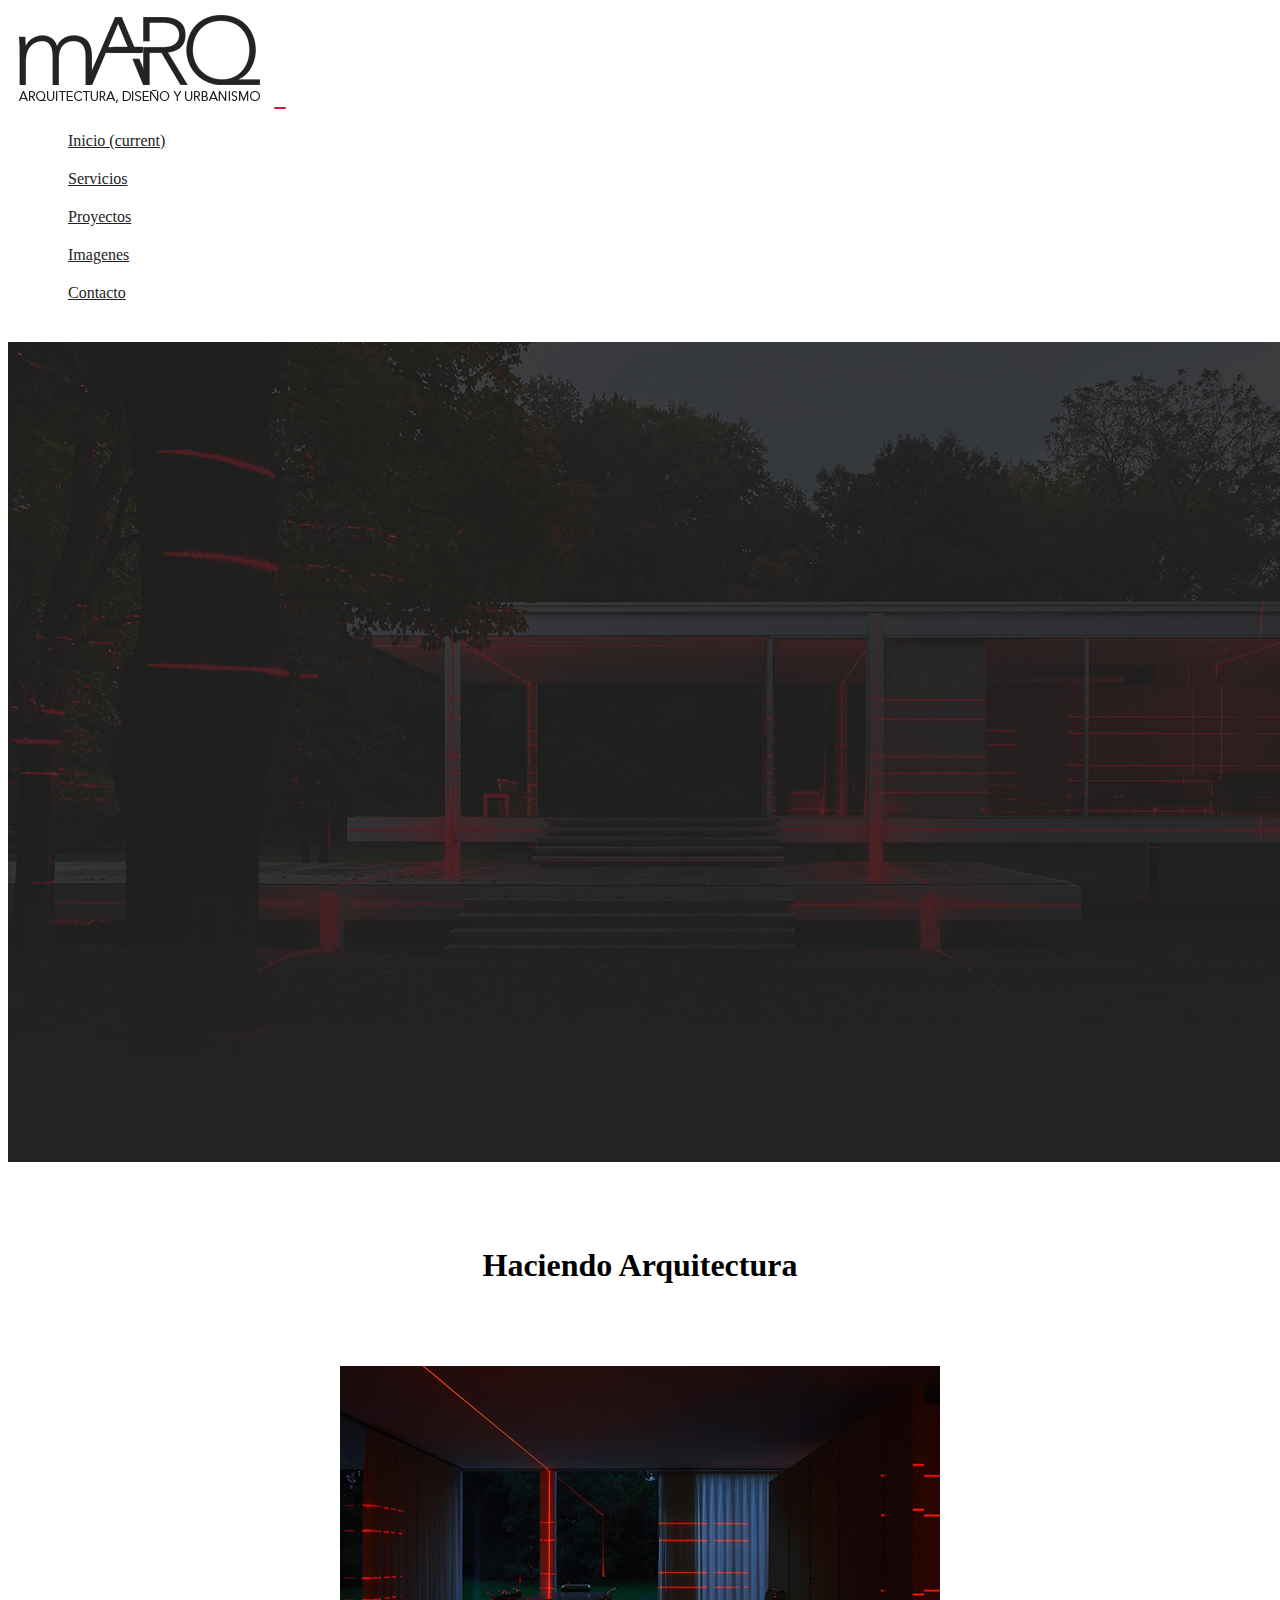
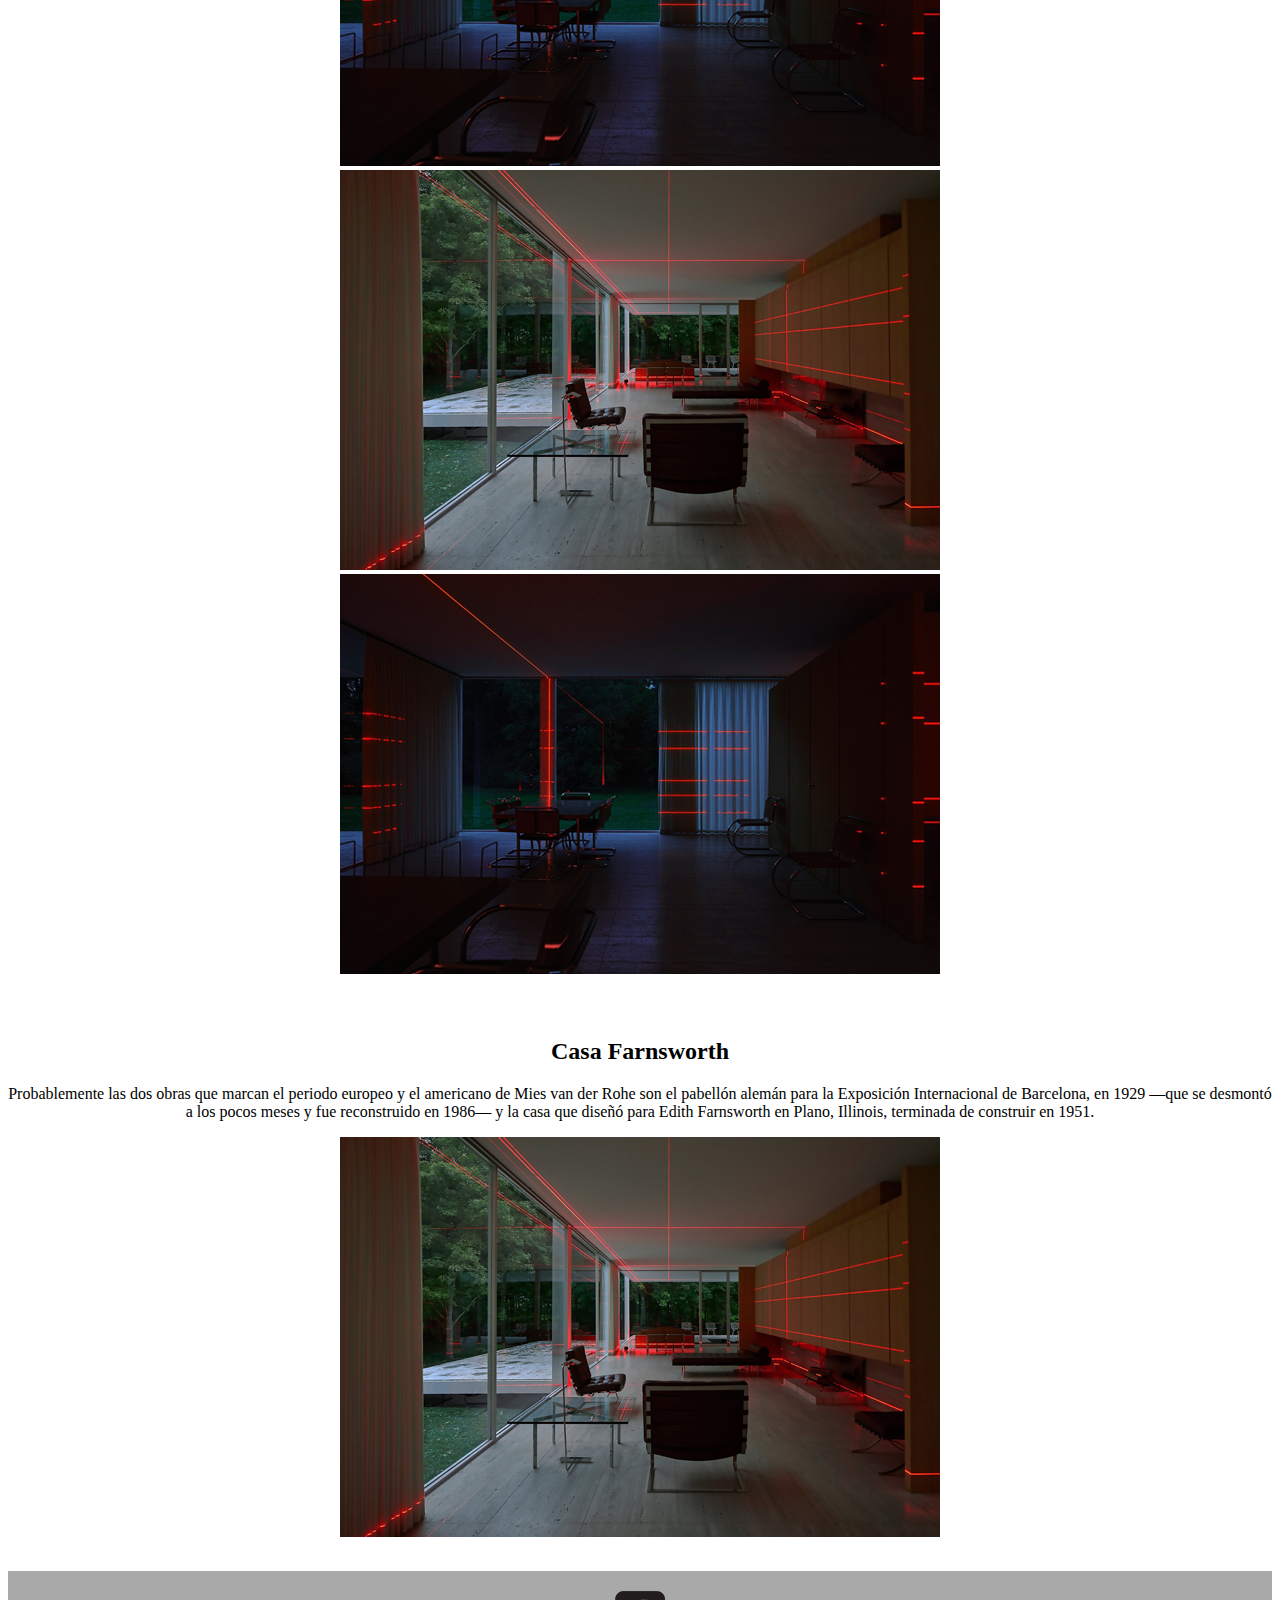
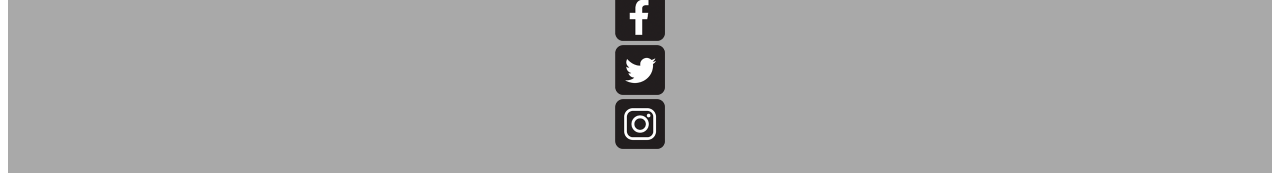
<file: index.html>
<!DOCTYPE html>
<html lang="es">
<head>
    <meta charset="UTF-8">
    <meta http-equiv="X-UA-Compatible" content="IE=edge">
    <meta name="viewport" content="width=device-width, initial-scale=1.0">
    <title>mARQ</title>
    <link href="https://unpkg.com/aos@2.3.1/dist/aos.css" rel="stylesheet">
    <link rel="stylesheet" href="https://cdn.jsdelivr.net/npm/bootstrap@4.6.1/dist/css/bootstrap.min.css" integrity="sha384-zCbKRCUGaJDkqS1kPbPd7TveP5iyJE0EjAuZQTgFLD2ylzuqKfdKlfG/eSrtxUkn" crossorigin="anonymous">
    <link rel="stylesheet" href="css/estilo.css">
</head>
<body>
    <!-- NAV -->
    <div class="container-fluid">
        <div class="row">
          <div class="col-lg-12 col-xs-12"> 
            <nav class="navbar navbar-expand-lg navbar-light bg-light">
                <a href="index.html"><img src="assets/img/logo2.png" alt="" class="logo"></a>
              <button class="navbar-toggler" type="button" data-toggle="collapse" data-target="#navbarNav" aria-controls="navbarNav" aria-expanded="false" aria-label="Toggle navigation">
                <span class="navbar-toggler-icon"></span>
              </button>
              <div class="collapse navbar-collapse" id="navbarNav">
                <ul class="navbar-nav">
                  <li class="nav-item active">
                    <a class="nav-link" href="index.html">Inicio <span class="sr-only">(current)</span></a>
                  </li>
                  <li class="nav-item">
                    <a class="nav-link" href="views/servicios.html">Servicios</a>
                  </li>
                  <li class="nav-item">
                    <a class="nav-link" href="views/proyectos.html">Proyectos</a>
                  </li>
                  <li class="nav-item">
                    <a class="nav-link" href="views/imagenes.html">Imagenes</a>
                  </li>
                  <li class="nav-item">
                    <a class="nav-link" href="views/contacto.html">Contacto</a>
                  </li>
                </ul>
              </div>
            </nav>
          </div>
        </div>
      </div>
    </div>
    <!-- IMAGEN PRINCIPAL -->
    <div class="row paddingTB">
        <img src="assets/img/background_1.png" alt="background_1" class="img-fluid">
    </div>
    <!-- TITULO -->
    <div class="row paddingT centrar">
        <div class="col-lg-12 col-xs-12">
             <h1 class="fontStyle">Haciendo Arquitectura</h1>
        </div>
    </div>
    <!-- CONTENIDO 1 -->
    <div class="container">
        <div class="row paddingTB">
          <section class="col-lg-4 col-xs-12">
            <img src="assets/img/foto11.jpg" alt="foto11" class="img-fluid">
          </section>
          <section class="col-lg-4 col-xs-12">
            <img src="assets/img/foto12.jpg" alt="foto12" class="img-fluid">
          </section>
          <section class="col-lg-4 col-xs-12">
            <img src="assets/img/foto11.jpg" alt="foto11" class="img-fluid">
          </section>
        </div>
      </div>
          <!-- CONTENIDO 2 -->
    <div class="container">
        <div class="row paddingTB">
          <section class="col-lg-6 col-xs-12">
            <h2>Casa Farnsworth</h2>
            <p>Probablemente las dos obras que marcan el periodo europeo y el americano de Mies van der Rohe son el pabellón alemán para la Exposición Internacional de Barcelona, en 1929 —que se desmontó a los pocos meses y fue reconstruido en 1986— y la casa que diseñó para Edith Farnsworth en Plano, Illinois, terminada de construir en 1951.</p>
          </section>
          <section class="col-lg-6 col-xs-12">
            <img src="assets/img/foto12.jpg" alt="foto12" class="img-fluid">
          </section>
        </div>
      </div>
<!-- FOOTER-->
    <div class="container-fluid">
        <footer class="row footerBg paddingTB">
            <div class="col-lg-4 col-xs-4">
                <img src="assets/img/facebook.png" alt="facebook" width="50">
            </div>
            <div class="col-lg-4 col-xs-4">
                <img src="assets/img/twitter.png" alt="twitter" width="50">
            </div>
            <div class="col-lg-4 col-xs-4">
                <img src="assets/img/instagram.png" alt="instagram" width="50">
            </div>
        </footer>
    </div>
    <script src="https://unpkg.com/aos@2.3.1/dist/aos.js"></script>
    <script>
        AOS.init();
    </script>
    <script src="https://cdn.jsdelivr.net/npm/jquery@3.5.1/dist/jquery.slim.min.js" integrity="sha384-DfXdz2htPH0lsSSs5nCTpuj/zy4C+OGpamoFVy38MVBnE+IbbVYUew+OrCXaRkfj" crossorigin="anonymous"></script>
    <script src="https://cdn.jsdelivr.net/npm/bootstrap@4.6.1/dist/js/bootstrap.bundle.min.js" integrity="sha384-fQybjgWLrvvRgtW6bFlB7jaZrFsaBXjsOMm/tB9LTS58ONXgqbR9W8oWht/amnpF" crossorigin="anonymous"></script>
</body>
</html>
</file>
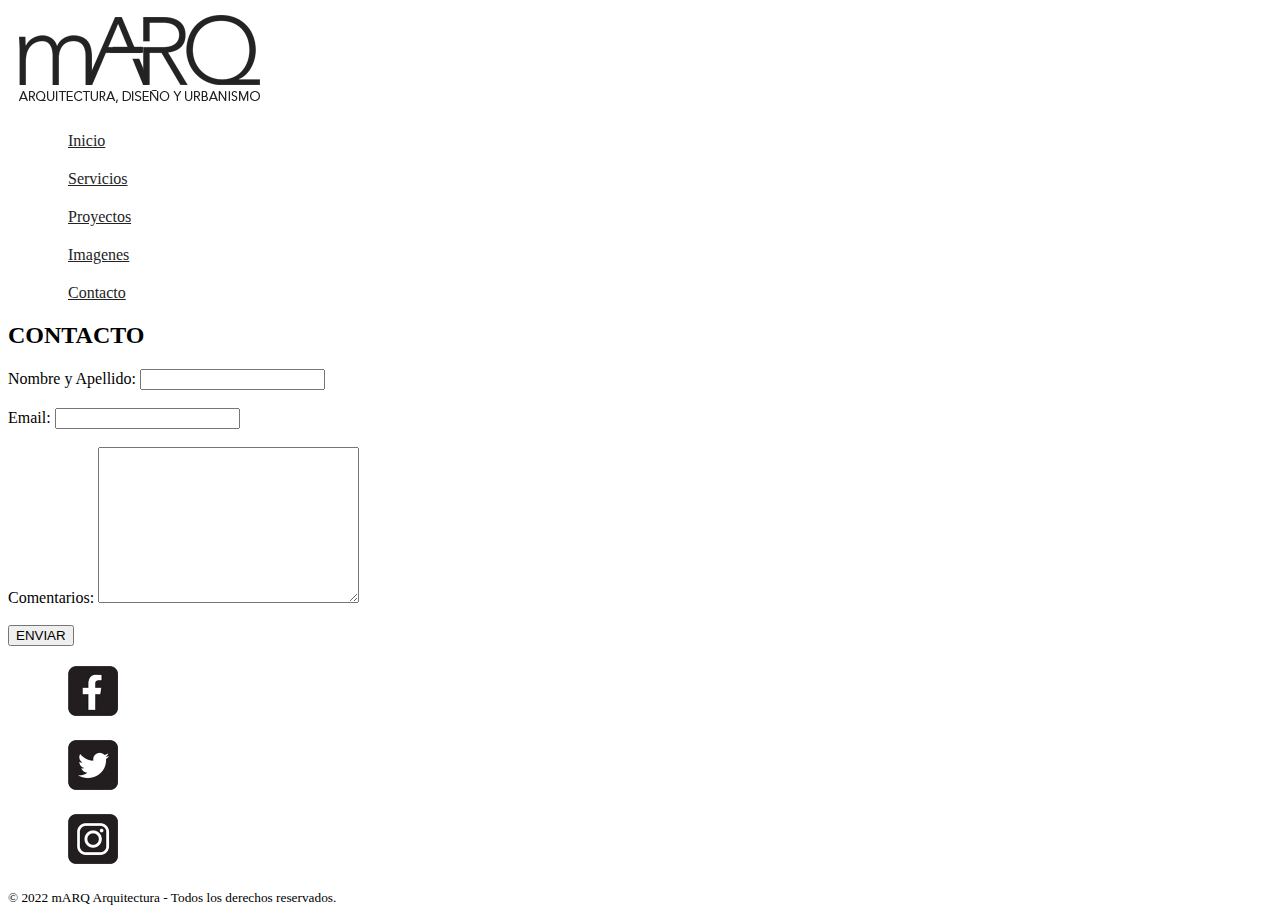
<file: views/contacto.html>
<!DOCTYPE html>
<html lang="es">
<head>
    <meta charset="UTF-8">
    <meta http-equiv="X-UA-Compatible" content="IE=edge">
    <meta name="viewport" content="width=device-width, initial-scale=1.0">
    <title>mARQ</title>
    <link rel="stylesheet" href="../css/estilo.css">
</head>
<body class="container_4">
    <header class="header">
        <a href="../index.html"><img src="../assets/img/logo2.png" alt="" class="logo"></a>
        <nav>
            <ul>
                <li><a href="../index.html">Inicio</a></li>
                <li><a href="servicios.html">Servicios</a></li>
                <li><a href="proyectos.html">Proyectos</a></li>
                <li><a href="imagenes.html">Imagenes</a></li>
                <li><a href="contacto.html">Contacto</a></li>
            </ul>
        </nav>
    </header>
    <div class="section_1_a">
            <h2>CONTACTO</h2>
    </div>
    <form class="section_contacto" action="">
        <div><label class="texto_contacto" for="nombre">Nombre y Apellido:
            <input type="text" name="nombre">
        </label>
        </div>
        <br>
        <div><label class="texto_contacto" for="email">Email:
            <input type="text" name="email">
        </div>
        <br>
        <div class="texto_contacto">
            Comentarios:
            <textarea name="" id="" cols="30" rows="10"></textarea>
        </div>
        <br>
        <input class="boton_enviar" type="submit" value="ENVIAR">
        <br>
    </form>
    <footer class="footer">
        <ul>
            <li><img src="../assets/img/facebook.png" alt="facebook" width="50"></li>
            <li><img src="../assets/img/twitter.png" alt="twitter" width="50"></li>
            <li><img src="../assets/img/instagram.png" alt="instagram" width="50"></li>
        </ul>
        <p><small>© 2022 mARQ Arquitectura - Todos los derechos reservados.</small></p>
    </footer>
</body>
</html>
</file>
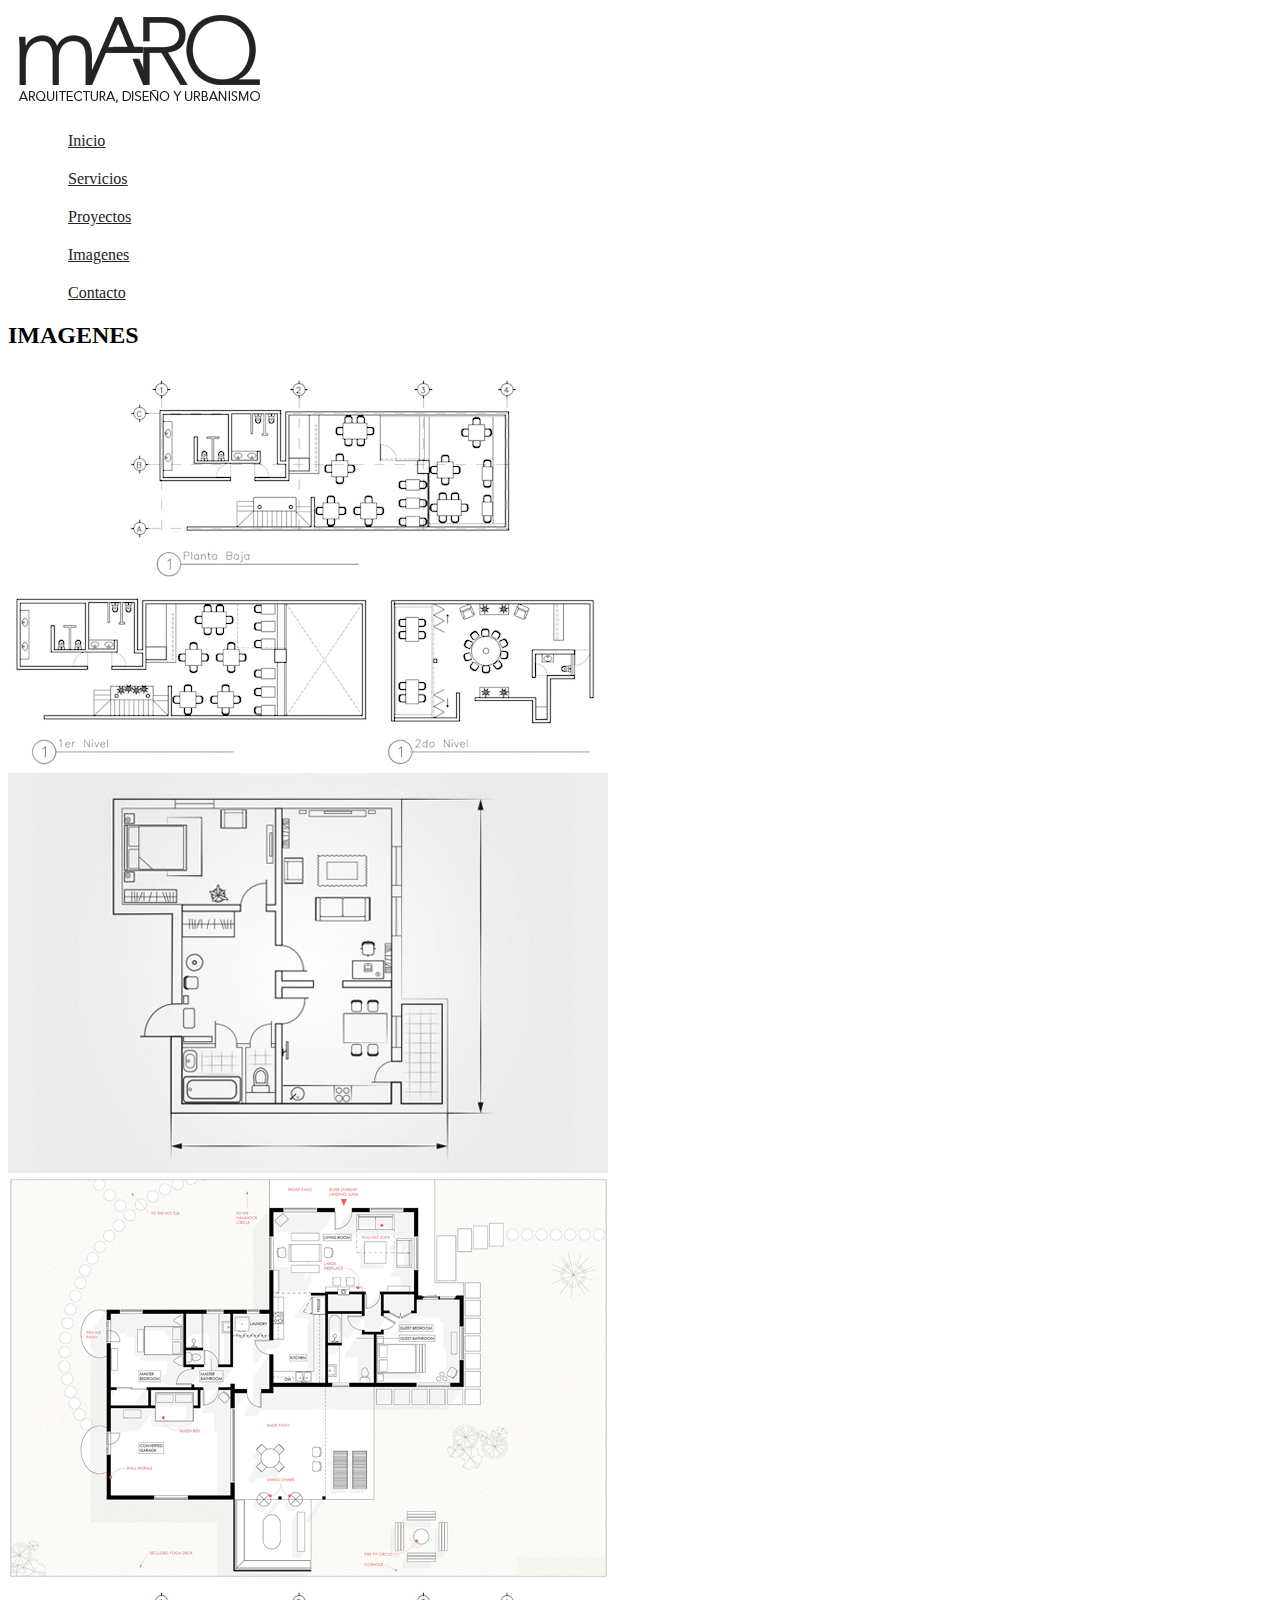
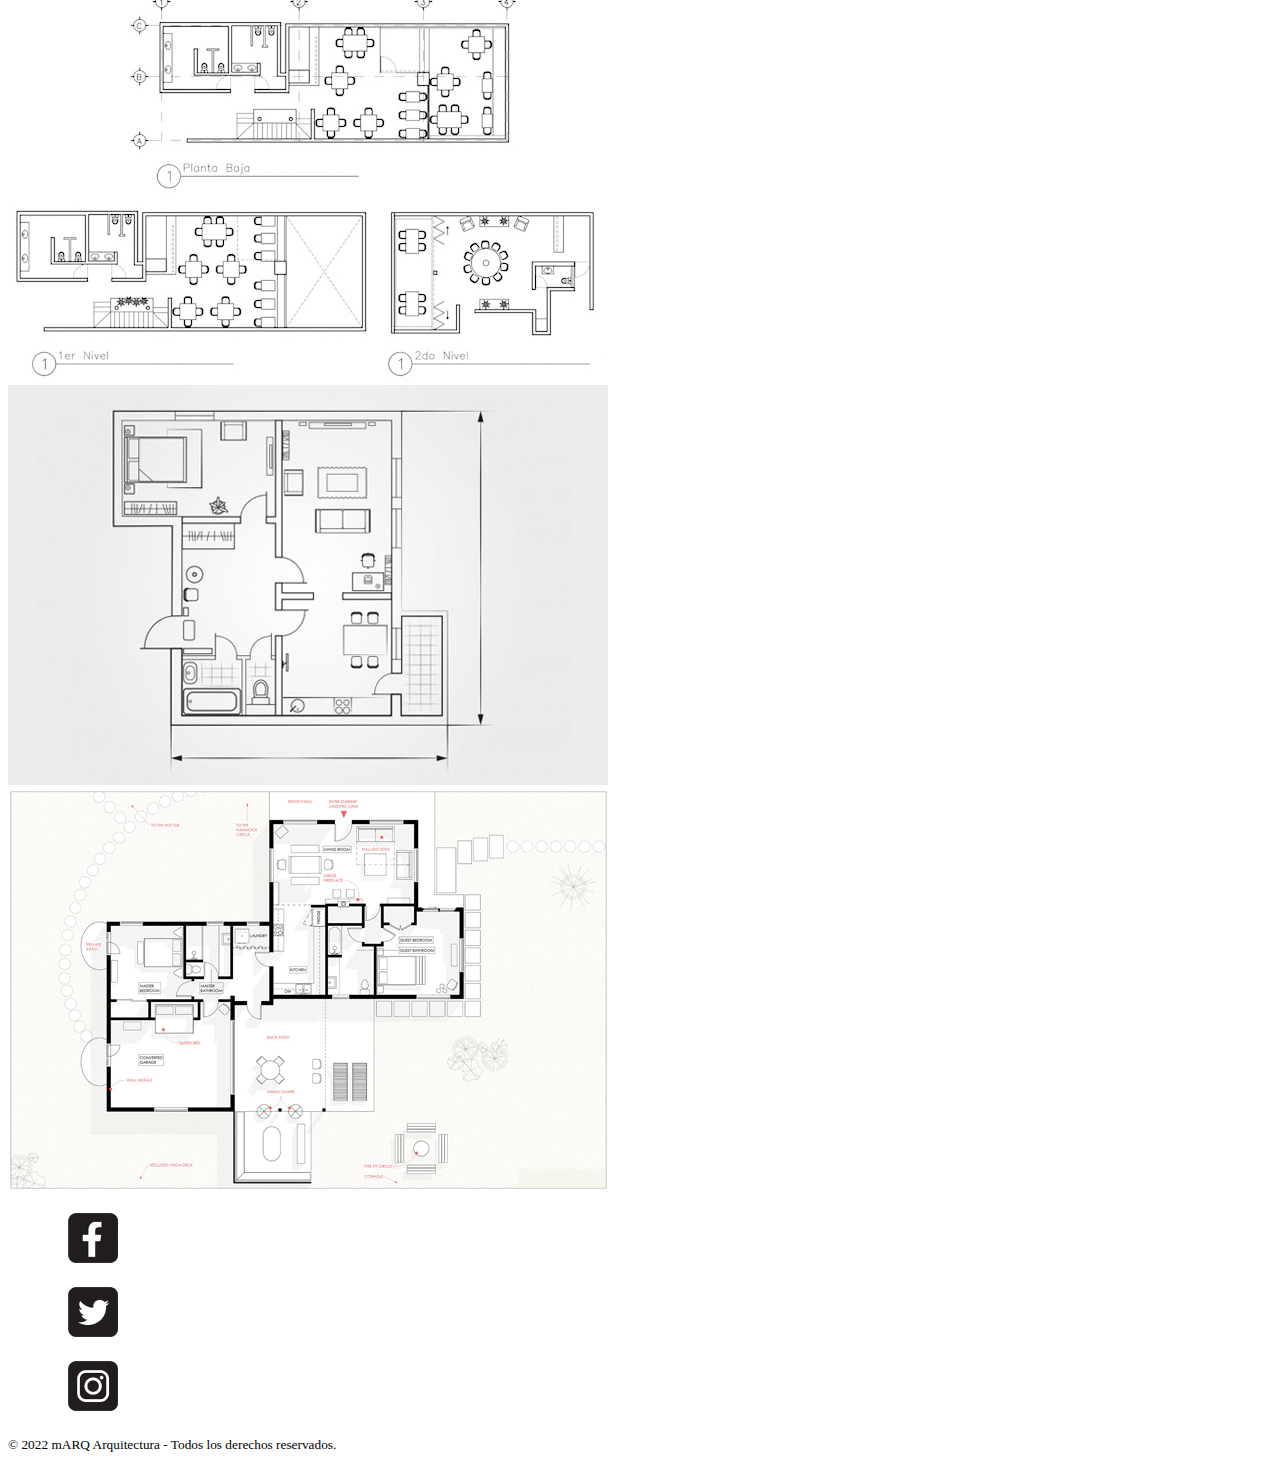
<file: views/imagenes.html>
<!DOCTYPE html>
<html lang="es">
<head>
    <meta charset="UTF-8">
    <meta http-equiv="X-UA-Compatible" content="IE=edge">
    <meta name="viewport" content="width=device-width, initial-scale=1.0">
    <title>mARQ</title>
    <link rel="stylesheet" href="../css/estilo.css">
</head>
<body class="container_3">
    <header class="header">
        <a href="../index.html"><img src="../assets/img/logo2.png" alt="" class="logo"></a>
        <nav>
            <ul>
                <li><a href="../index.html">Inicio</a></li>
                <li><a href="servicios.html">Servicios</a></li>
                <li><a href="proyectos.html">Proyectos</a></li>
                <li><a href="imagenes.html">Imagenes</a></li>
                <li><a href="contacto.html">Contacto</a></li>
            </ul>
        </nav>
    </header>
    <div class="section_1_a">
        <h2>IMAGENES</h2>
    </div>
    <div class="section_3_b">
        <img class="img_1" src="../assets/img/foto8.jpg" alt="foto8">
    </div>
    <div class="section_3_c">
        <img class="img_1" src="../assets/img/foto9.jpg" alt="foto9">
    </div>
    <div class="section_3_d">
        <img class="img_1" src="../assets/img/foto10.jpg" alt="foto10">
    </div> 
    <div class="section_3_e">
        <img class="img_1" src="../assets/img/foto8.jpg" alt="foto8">
    </div>
    <div class="section_3_f">
        <img class="img_1" src="../assets/img/foto9.jpg" alt="foto9">
    </div>
    <div class="section_3_g">
        <img class="img_1" src="../assets/img/foto10.jpg" alt="foto10">
    </div>
    <footer class="footer">
        <ul>
            <li><img src="../assets/img/facebook.png" alt="facebook" width="50"></li>
            <li><img src="../assets/img/twitter.png" alt="twitter" width="50"></li>
            <li><img src="../assets/img/instagram.png" alt="instagram" width="50"></li>
        </ul>
        <p><small>© 2022 mARQ Arquitectura - Todos los derechos reservados.</small></p>
    </footer>
</body>
</html>
</file>
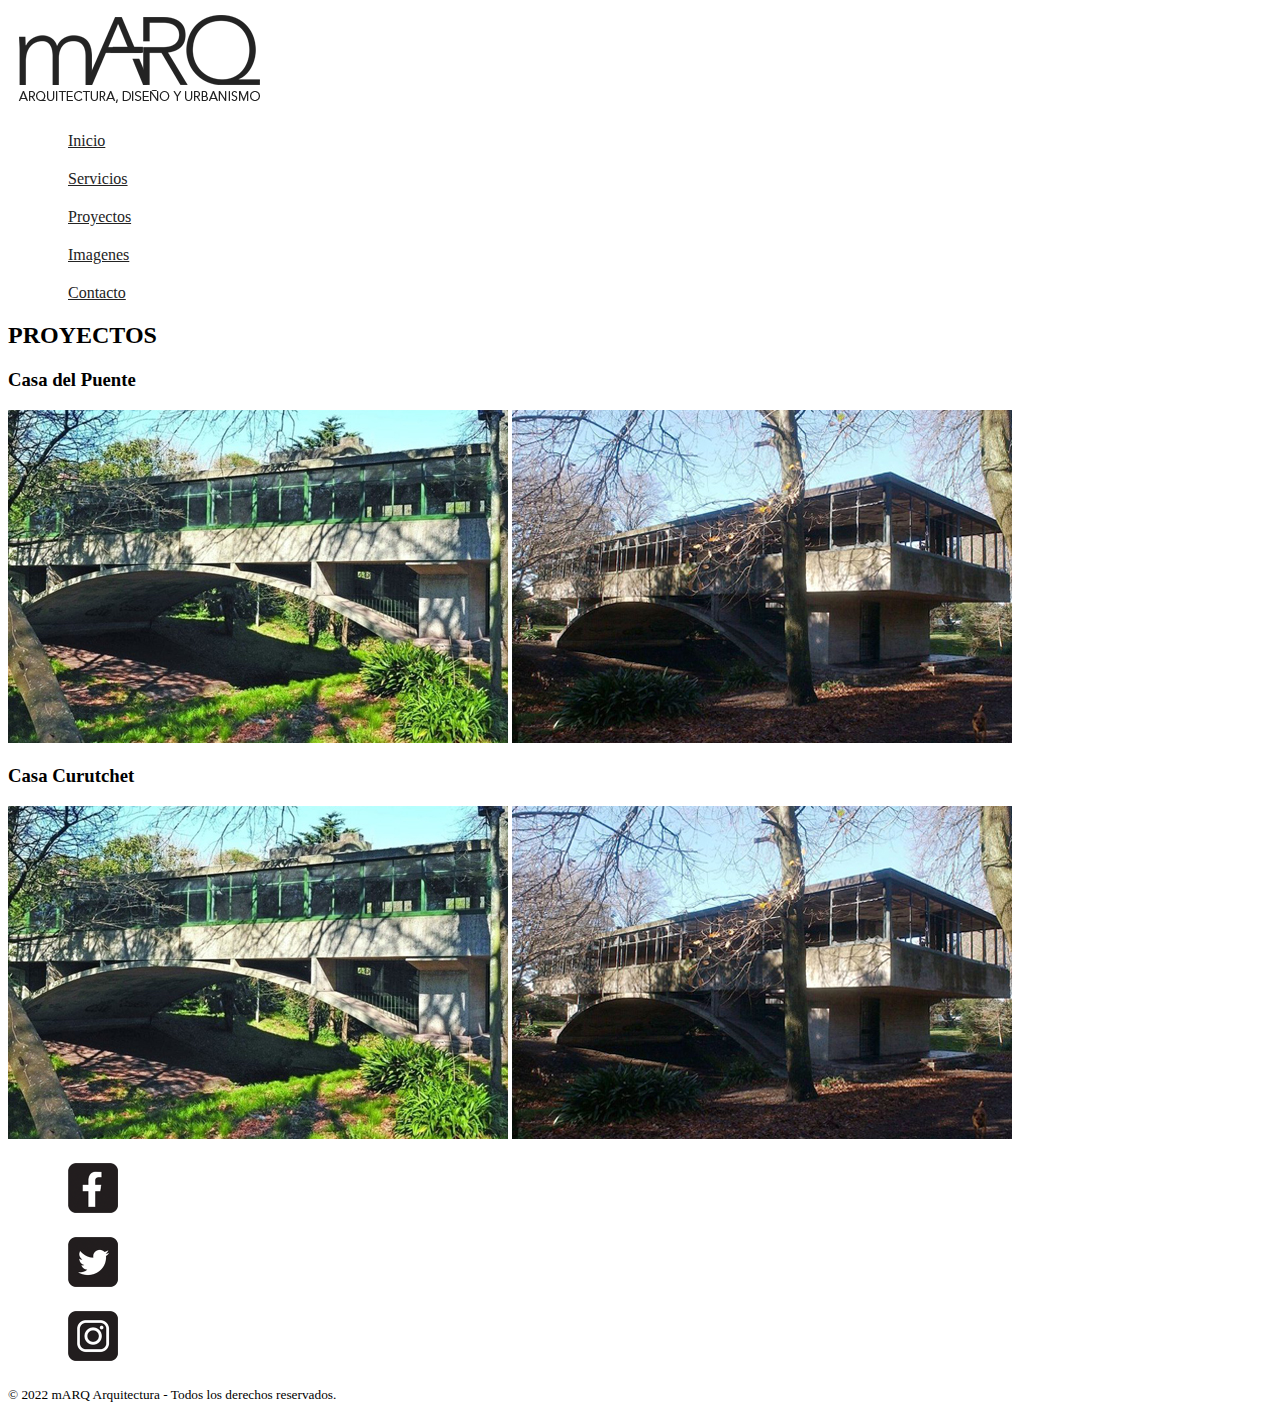
<file: views/proyectos.html>
<!DOCTYPE html>
<html lang="es">
<head>
    <meta charset="UTF-8">
    <meta http-equiv="X-UA-Compatible" content="IE=edge">
    <meta name="viewport" content="width=device-width, initial-scale=1.0">
    <title>mARQ</title>
    <link rel="stylesheet" href="../css/estilo.css">
</head>
<body class="container_2">
    <header class="header">
        <a href="../index.html"><img src="../assets/img/logo2.png" alt="" class="logo"></a>
        <nav>
            <ul>
                <li><a href="../index.html">Inicio</a></li>
                <li><a href="servicios.html">Servicios</a></li>
                <li><a href="proyectos.html">Proyectos</a></li>
                <li><a href="imagenes.html">Imagenes</a></li>
                <li><a href="contacto.html">Contacto</a></li>
            </ul>
        </nav>
    </header>
    <div class="section_1_a">
        <h2>PROYECTOS</h2>
    </div>
    <div class="section_2_b">
        <h3>Casa del Puente</h3>
        <img src="../assets/img/foto6.jpg" alt="foto6">
        <img src="../assets/img/foto7.jpg" alt="foto7">
    </div>
    <div class="section_2_c">
        <h3>Casa Curutchet</h3>
        <img src="../assets/img/foto6.jpg" alt="foto6">
        <img src="../assets/img/foto7.jpg" alt="foto7">
    </div>
    <footer class="footer">
        <ul>
            <li><img src="../assets/img/facebook.png" alt="facebook" width="50"></li>
            <li><img src="../assets/img/twitter.png" alt="twitter" width="50"></li>
            <li><img src="../assets/img/instagram.png" alt="instagram" width="50"></li>
        </ul>
        <p><small>© 2022 mARQ Arquitectura - Todos los derechos reservados.</small></p>
    </footer>
</body>
</html>
</file>
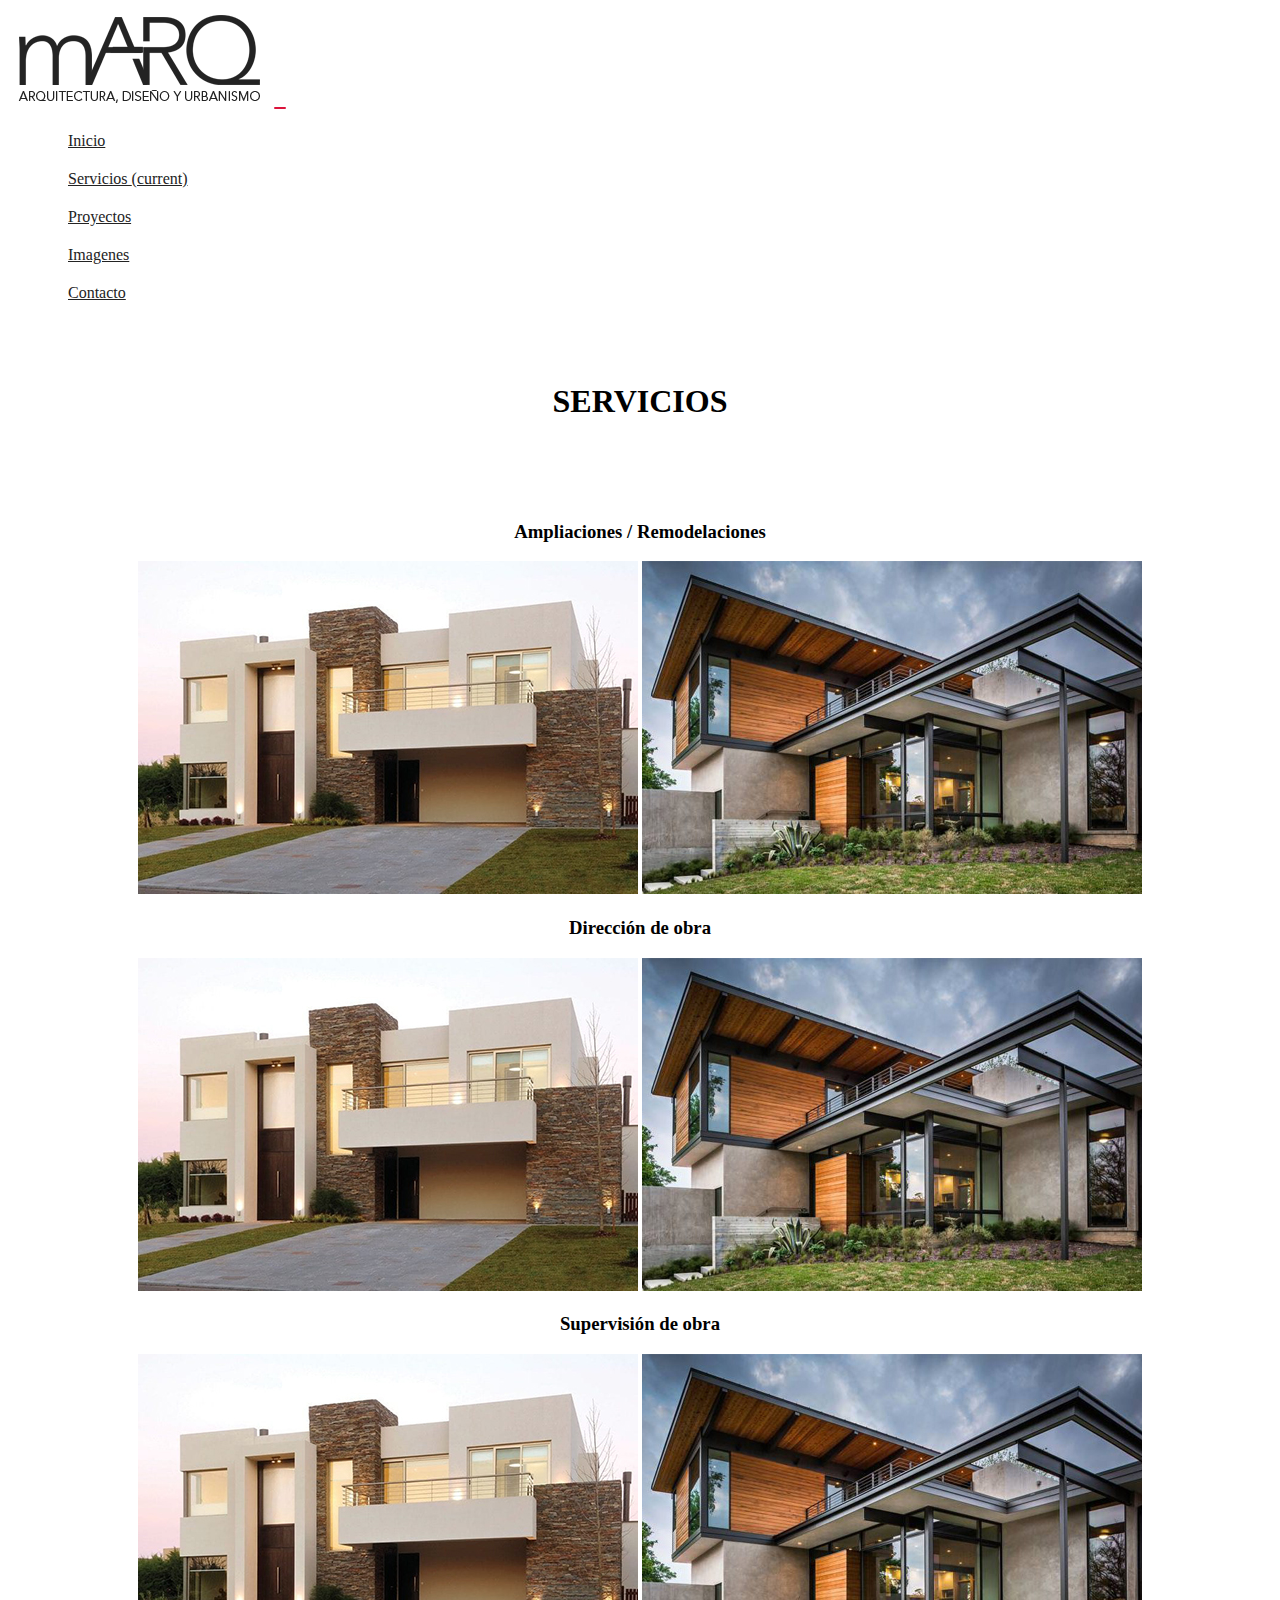
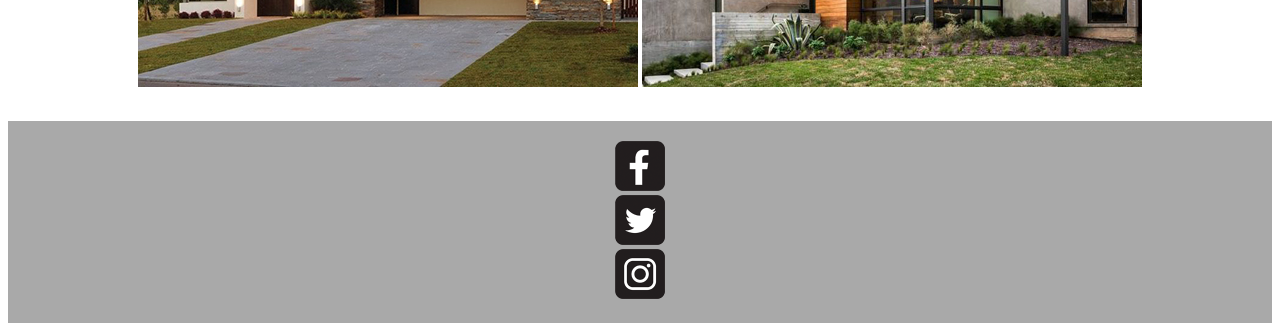
<file: views/servicios.html>
<!DOCTYPE html>
<html lang="es">
<head>
    <meta charset="UTF-8">
    <meta http-equiv="X-UA-Compatible" content="IE=edge">
    <meta name="viewport" content="width=device-width, initial-scale=1.0">
    <title>mARQ</title>
    <link href="https://unpkg.com/aos@2.3.1/dist/aos.css" rel="stylesheet">
    <link rel="stylesheet" href="https://cdn.jsdelivr.net/npm/bootstrap@4.6.1/dist/css/bootstrap.min.css" integrity="sha384-zCbKRCUGaJDkqS1kPbPd7TveP5iyJE0EjAuZQTgFLD2ylzuqKfdKlfG/eSrtxUkn" crossorigin="anonymous">
    <link rel="stylesheet" href="../css/estilo.css">
</head>
<body>
    <!-- NAV -->
    <div class="container-fluid">
        <div class="row">
          <div class="col-lg-12 col-xs-12"> 
            <nav class="navbar navbar-expand-lg navbar-light bg-light">
                <a href="../index.html"><img src="../assets/img/logo2.png" alt="" class="logo"></a>
              <button class="navbar-toggler" type="button" data-toggle="collapse" data-target="#navbarNav" aria-controls="navbarNav" aria-expanded="false" aria-label="Toggle navigation">
                <span class="navbar-toggler-icon"></span>
              </button>
              <div class="collapse navbar-collapse" id="navbarNav">
                <ul class="navbar-nav">
                  <li class="nav-item">
                    <a class="nav-link" href="../index.html">Inicio </a>
                  </li>
                  <li class="nav-item active">
                    <a class="nav-link" href="servicios.html">Servicios <span class="sr-only">(current)</span></a>
                  </li>
                  <li class="nav-item">
                    <a class="nav-link" href="proyectos.html">Proyectos</a>
                  </li>
                  <li class="nav-item">
                    <a class="nav-link" href="imagenes.html">Imagenes</a>
                  </li>
                  <li class="nav-item">
                    <a class="nav-link" href="contacto.html">Contacto</a>
                  </li>
                </ul>
              </div>
            </nav>
          </div>
        </div>
      </div>
    </div>
    <!-- TITULO -->
    <div class="row paddingT centrar">
        <div class="col-lg-12 col-xs-12">
             <h1 class="fontStyle">SERVICIOS</h1>
        </div>
    </div>
    <!-- CONTENIDO-->
    <div class="container-fluid">
        <div class="row paddingTB">
          <section class="col-lg-4 col-xs-12">
            <h3>Ampliaciones / Remodelaciones</h3>
            <img src="../assets/img/foto2.jpg" alt="foto2" class="img-fluid">
            <img src="../assets/img/foto3.jpg" alt="foto3" class="img-fluid">
          </section>
          <section class="col-lg-4 col-xs-12">
            <h3>Dirección de obra</h3>
            <img src="../assets/img/foto2.jpg" alt="foto2" class="img-fluid">
            <img src="../assets/img/foto3.jpg" alt="foto3" class="img-fluid">
          </section>
          <section class="col-lg-4 col-xs-12">
            <h3>Supervisión de obra</h3>
            <img src="../assets/img/foto2.jpg" alt="foto2" class="img-fluid">
            <img src="../assets/img/foto3.jpg" alt="foto3" class="img-fluid">
          </section>
        </div>   
    </div>
<!-- FOOTER-->
<div class="container-fluid">
    <footer class="row footerBg paddingTB">
        <div class="col-lg-4 col-xs-4">
            <img src="../assets/img/facebook.png" alt="facebook" width="50">
        </div>
        <div class="col-lg-4 col-xs-4">
            <img src="../assets/img/twitter.png" alt="twitter" width="50">
        </div>
        <div class="col-lg-4 col-xs-4">
            <img src="../assets/img/instagram.png" alt="instagram" width="50">
        </div>
    </footer>
</div>
<script src="https://unpkg.com/aos@2.3.1/dist/aos.js"></script>
<script>
    AOS.init();
</script>
<script src="https://cdn.jsdelivr.net/npm/jquery@3.5.1/dist/jquery.slim.min.js" integrity="sha384-DfXdz2htPH0lsSSs5nCTpuj/zy4C+OGpamoFVy38MVBnE+IbbVYUew+OrCXaRkfj" crossorigin="anonymous"></script>
<script src="https://cdn.jsdelivr.net/npm/bootstrap@4.6.1/dist/js/bootstrap.bundle.min.js" integrity="sha384-fQybjgWLrvvRgtW6bFlB7jaZrFsaBXjsOMm/tB9LTS58ONXgqbR9W8oWht/amnpF" crossorigin="anonymous"></script>
</body>
</html>
</file>
<file: css/estilo.css>
@font-face 
    {
    font-family: 'montserrat';
    src: url(../assets/fonts/montserrat.ttf);    
    }
a{
    color: #232323; /*COLOR LETRAS*/
}
li{
    list-style: none; /*SACA SUBRAYADO A TEXTO*/
    margin: 20px;
}
a:hover{
    color: rgb(220, 20, 60);
    transition: 0.5s;
}
button{ /*BOTON CONTACTANOS*/
    border: 0px;
    background-color: rgb(220, 20, 60);
    color: white;
    border-radius: 5px;
    cursor: pointer;
}
button:hover{
    background-color: rgb(129, 13, 36);
    transition: 0.5s;
}
.navbar-collapse{
    justify-content: flex-end;
}
.footerBg{
    background-color: darkgrey;
    margin-top: 10px;
    padding: 30px;
}
.centrar{
    text-align: center;
    padding-top: 40px;
    padding-bottom: 40px;
}
.paddingTB{
    padding: 20px 0px 20px 0px;
    text-align: center;
}
</file>
